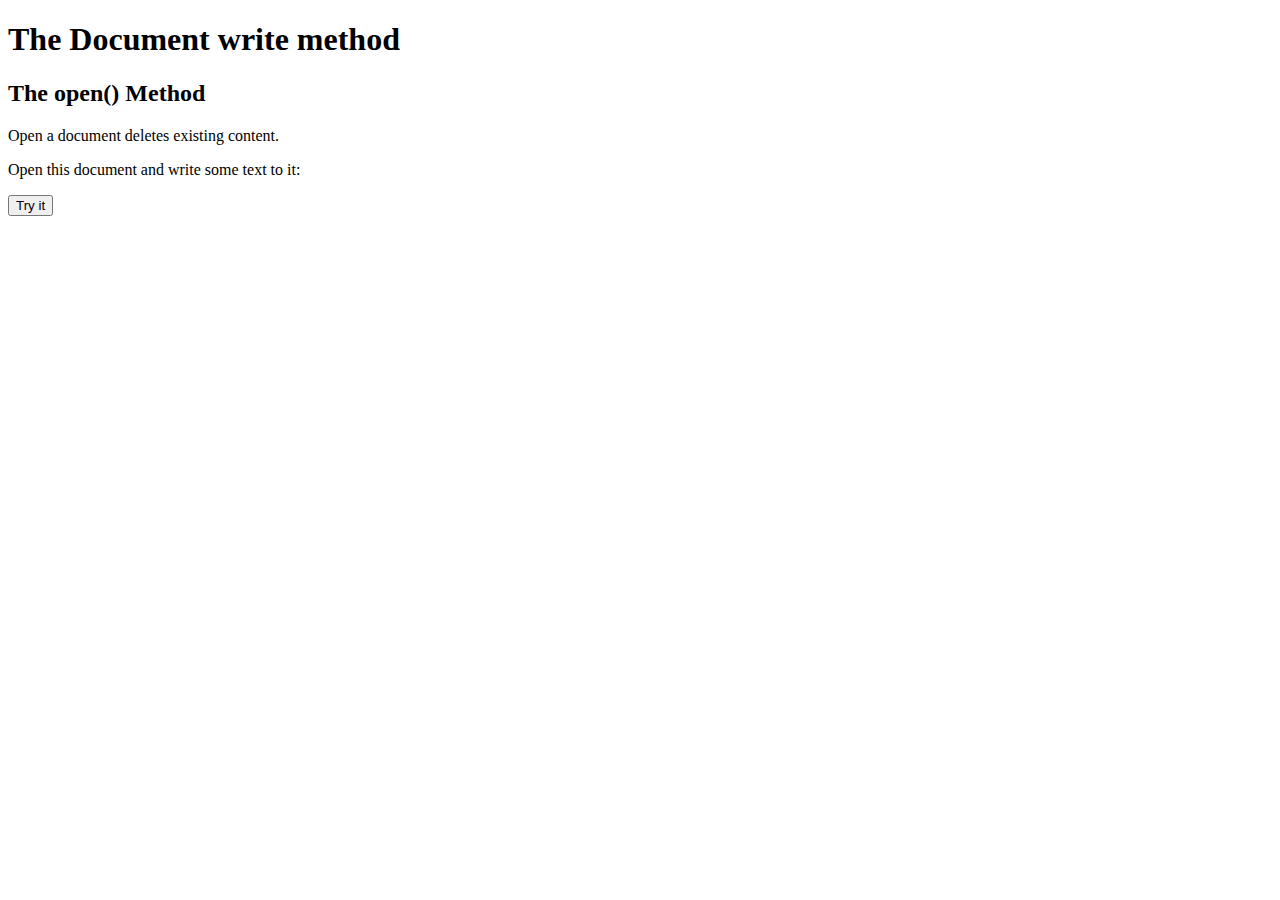
<file: anti-patterns/index.html>
<!DOCTYPE html>
<html>
<body>

<h1>The Document write method</h1>
<h2>The open() Method</h2>

<p>Open a document deletes existing content.</p>
<p>Open this document and write some text to it:</p>

<button onclick="myFunction()">Try it</button>

<script>
function myFunction() {
  document.write("<h1>Hello World</h1>");
}
</script>

</body>
</html>
</file>
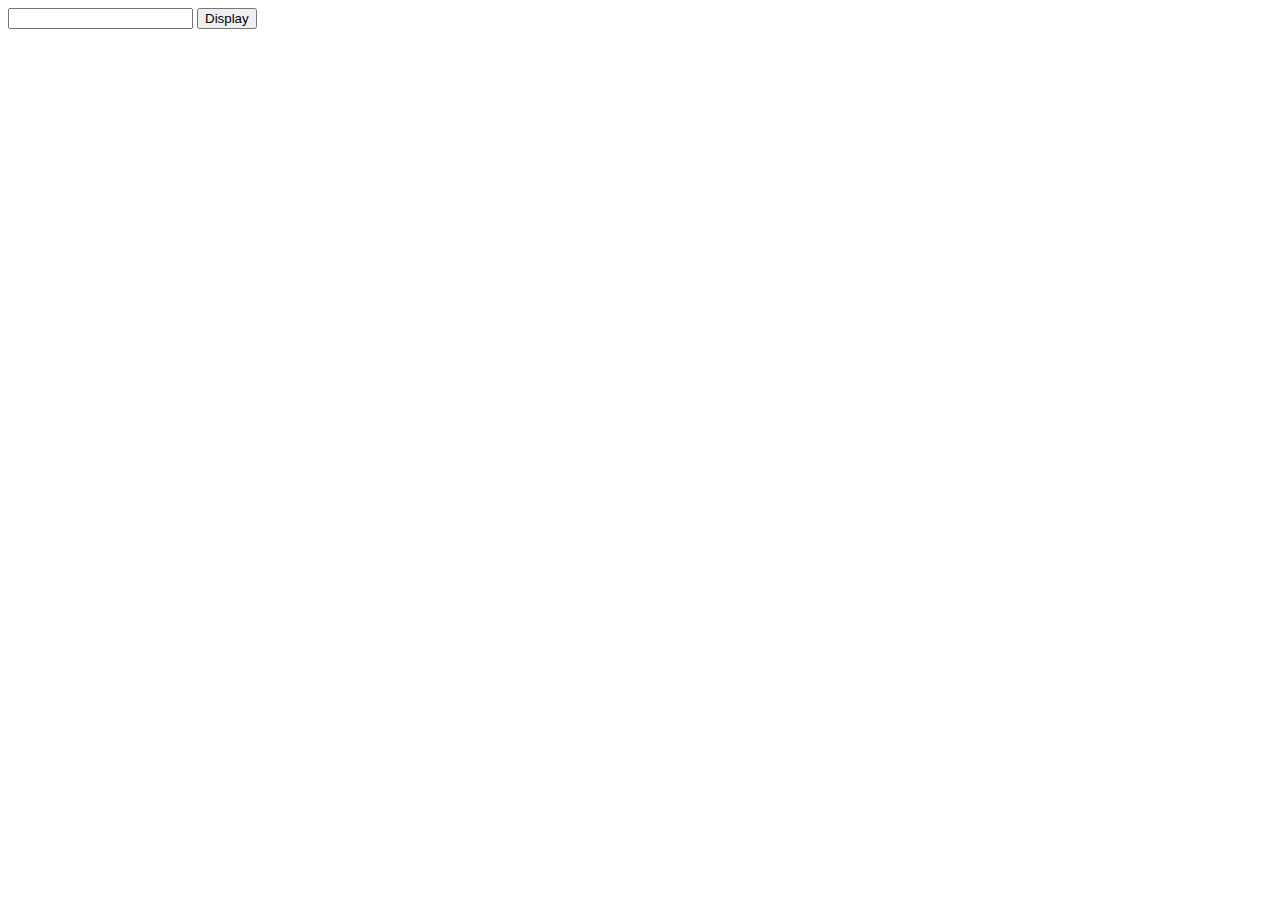
<file: design-patterns/MVC Pattern/indexArrowFunc.html>
<!DOCTYPE html>
<html lang="en">
<head>
    <title> Hello World MVC </title>
	<!-- <link rel="stylesheet" href="css file name"> -->
</head>
<body>
    <div id="container">
        <input type=text id="textBox">
        <button id="displayButton">Display</button>
    </div>
	<script src="arrowfunction.js"></script>
</body>
</html>
</file>
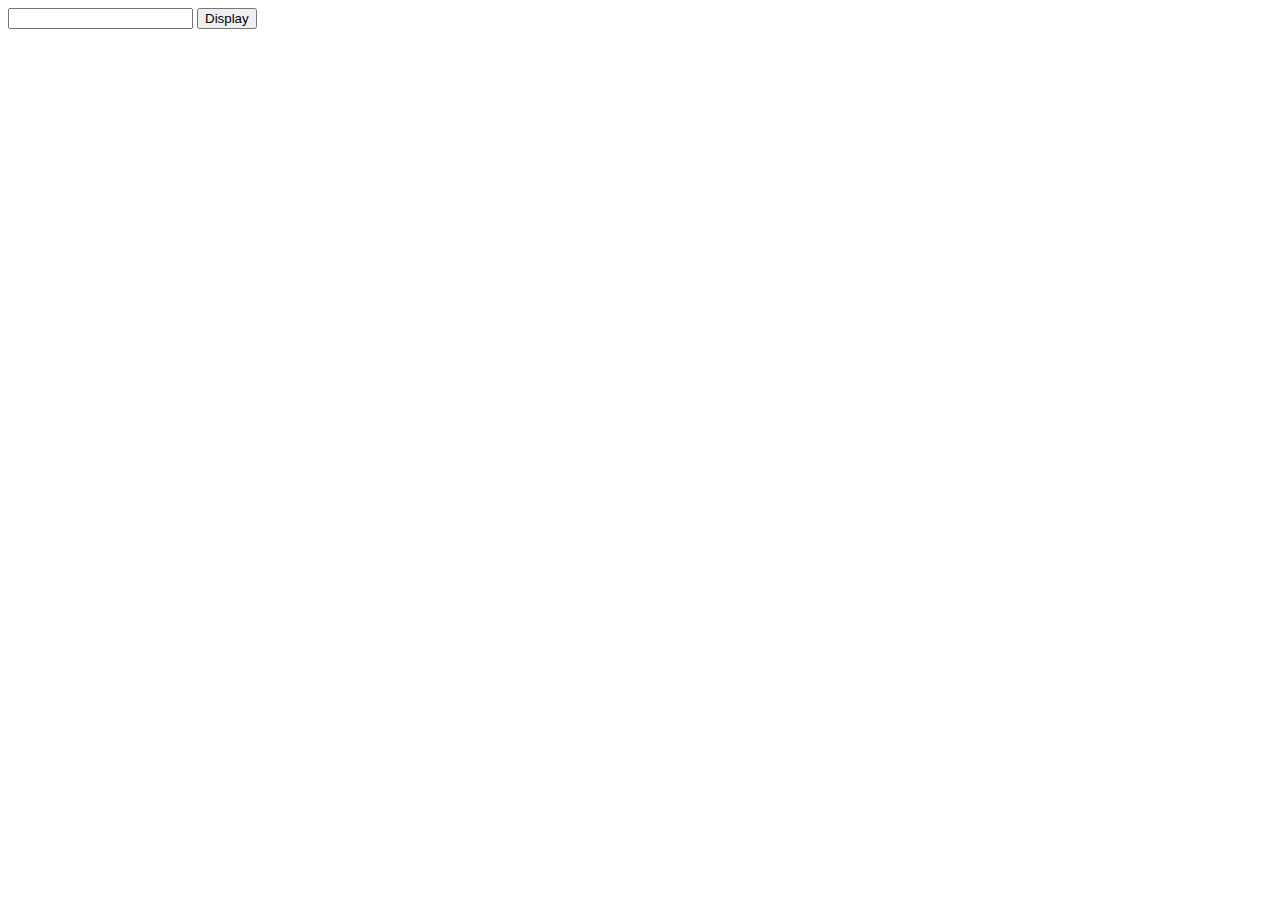
<file: design-patterns/MVC Pattern/indexBindMethod.html>
<!DOCTYPE html>
<html lang="en">
<head>
    <title> Hello World MVC </title>
	<!-- <link rel="stylesheet" href="css file name"> -->
</head>
<body>
    <div id="container">
        <input type=text id="textBox">
        <button id="displayButton">Display</button>
    </div>
	<script src="bindFunction.js"></script>
</body>
</html>
</file>
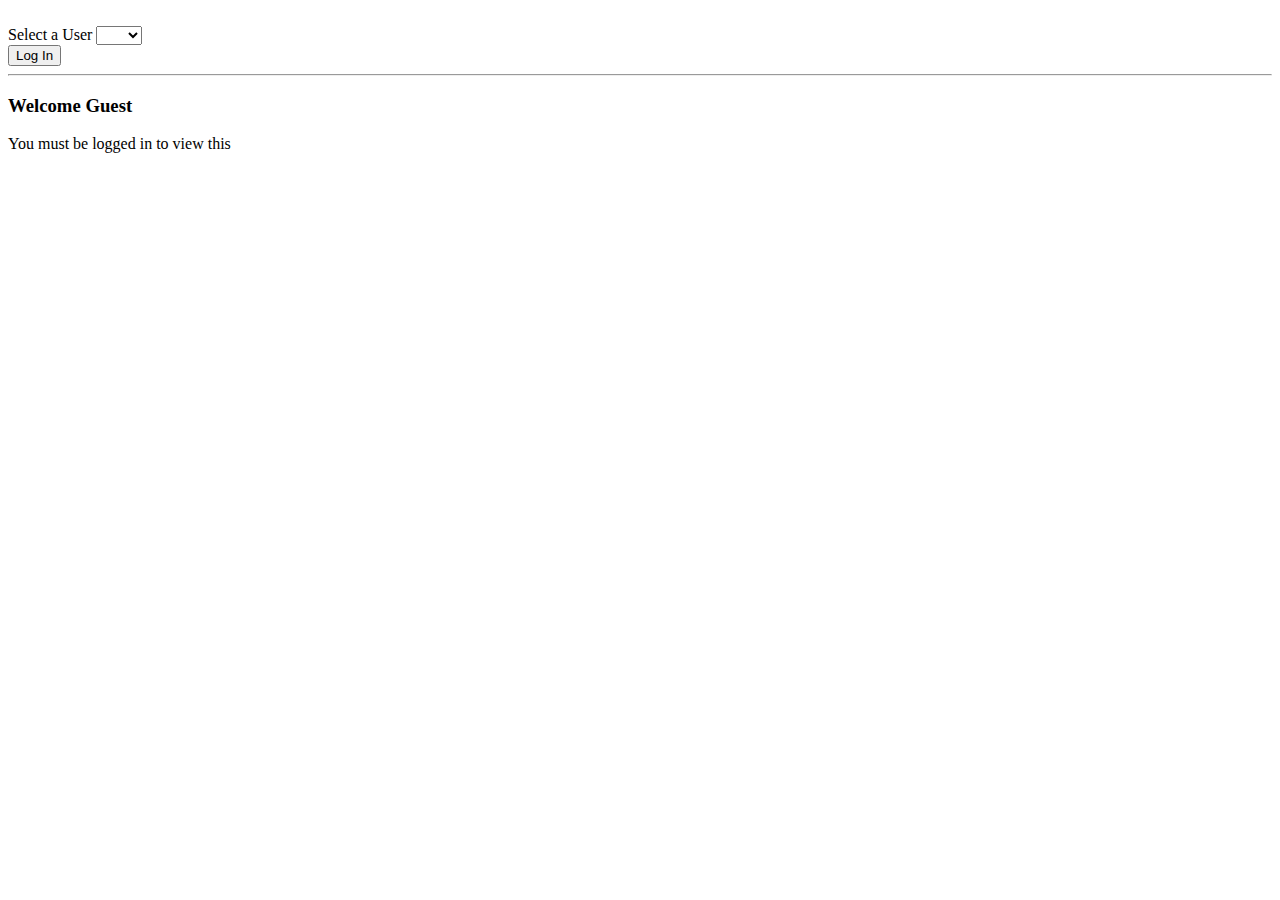
<file: design-patterns/Null Object Pattern/visual_example.html>
<!DOCTYPE html>
<html>
<head>
  <link rel="stylesheet" href="https://stackpath.bootstrapcdn.com/bootstrap/4.1.3/css/bootstrap.min.css" integrity="sha384-MCw98/SFnGE8fJT3GXwEOngsV7Zt27NXFoaoApmYm81iuXoPkFOJwJ8ERdknLPMO"
    crossorigin="anonymous">
  <title>Null Object</title>
</head>
<body class="container">
  <br>
  <label>Select a User</label>
  <select id="user-select" class="form-control">
    <option></option>
    <option>Bob</option>
    <option>Joe</option>
  </select>
  <br>
  <button id="loginBtn" role="button" class="btn btn-primary">Log In</button>
  <div id="content"></div>
  <script>
    class User {
      constructor(name) {
        this.name = name
      }

      hasAccess() {
        return true
      }
    }

    class NullUser {
      constructor() {
        this.name = 'Guest'
      }

      hasAccess() {
        return false
      }
    }

    document.getElementById('loginBtn').addEventListener('click', loginClick)

    function loginClick() {
      let name = document.getElementById('user-select').value
      if (name === '') name = null
      loginUser(getUser(name))
    }

    // Call this function to render the welcome code on the screen on load
    loginClick();






    function getUser(name) {
      if (name == null) {
        return new NullUser()
      } else {
        return new User(name)
      }
    }

    function loginUser(user) {
      let content = `<p class="text-danger">You must be logged in to view this</p>`
      if (user.hasAccess()) {
        content = `<p>Congrats you are logged in</p>`
      }
      document.getElementById('content').innerHTML =
        `
          <hr>
          <h3 class="text-center">Welcome ${user.name}</h3>
          ${content}
        `
    }
  </script>
</body>
</html>
</file>
